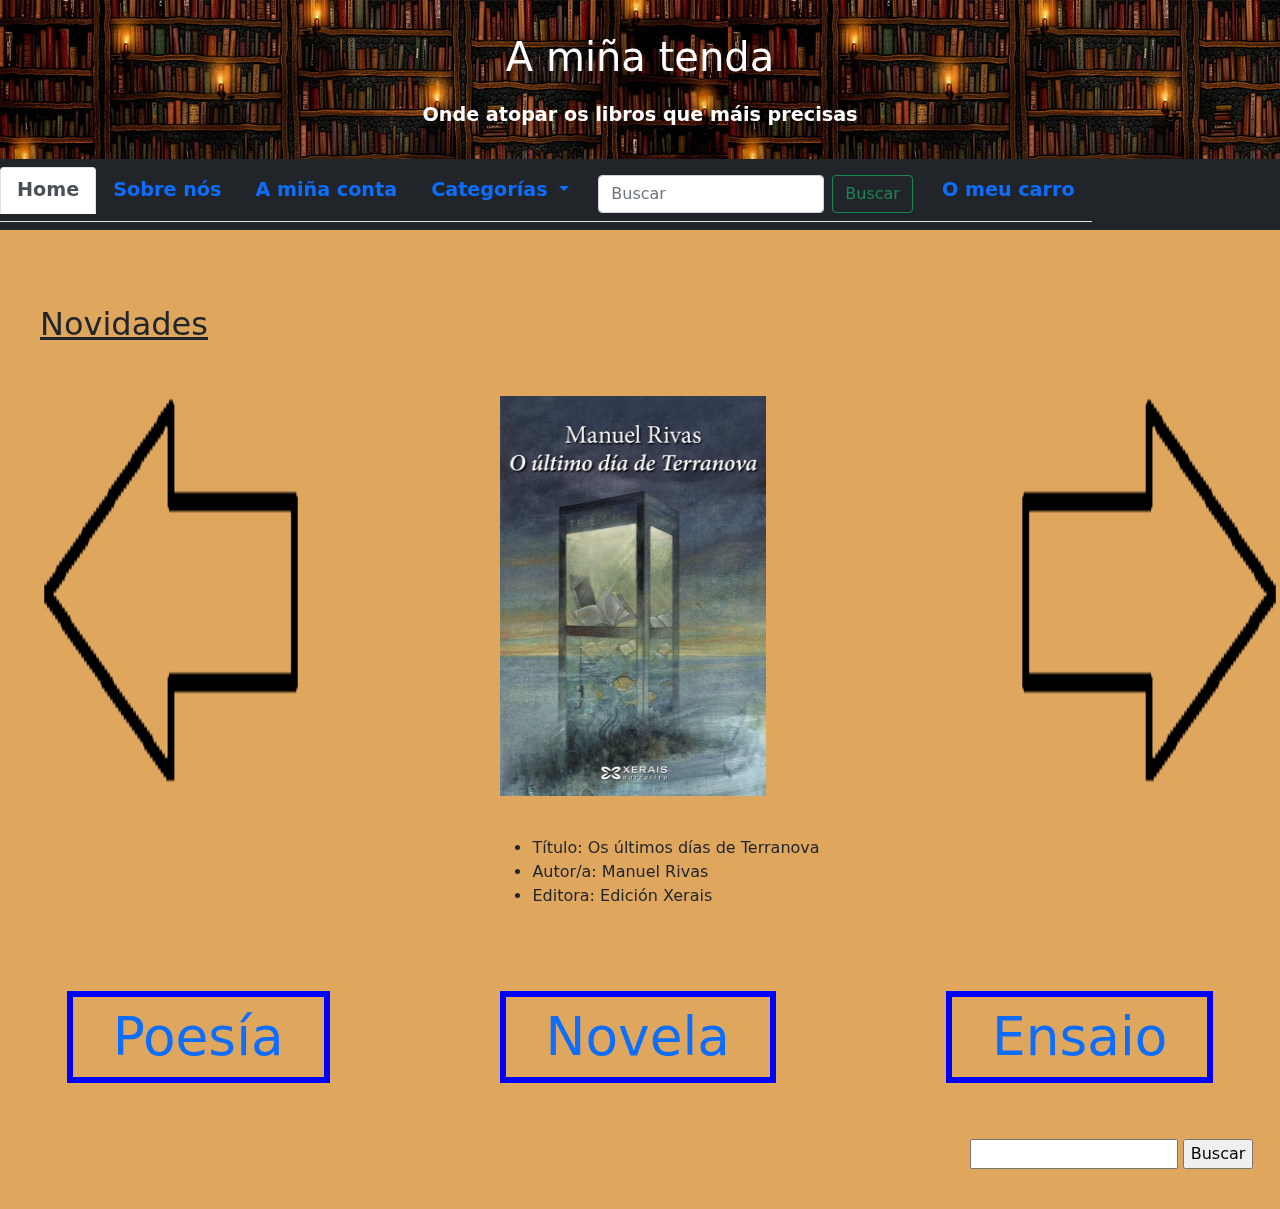
<file: index.html>
<!DOCTYPE html>
<html lang="GL">
<head>
    <meta charset="UTF-8">
    <meta http-equiv="X-UA-Compatible" content="IE=edge">
    <meta name="viewport" content="width=device-width, initial-scale=1.0">
    <title>A miña tenda</title>
    <link rel="stylesheet" href="bootstrap.min.css">
    <link rel="stylesheet" href="css.css".css">
    <script src="bootstrap.min.js"></script>
    <script src="js.js"></script>
</head>
<body onload="mostrar()">


    <header>
        <section id="imaxeCabeceira">

        <h1>A miña tenda</h1>

        Onde atopar os libros que máis precisas
        <br><br>
        </section>

        <section id="barraNavegacion">



            <nav class="navbar navbar-dark bg-dark">
                
                <ul class="nav nav-tabs">
                <li class="nav-item">
                  <a class="nav-link active" aria-current="page" href="#">Home</a>
                </li>
                
                <li class="nav-item">
                  <a class="nav-link" href="#">Sobre nós</a>
                </li>
                
                <li class="nav-item">
                    <a class="nav-link" href="#">A miña conta</a>
                  </li>
                  <li class="nav-item dropdown">
                    <a class="nav-link dropdown-toggle" href="#" role="button" data-bs-toggle="dropdown" aria-expanded="false">
                     Categorías
                    </a>
                    <ul class="dropdown-menu">
                      <li><a class="dropdown-item" href="#">Poesía</a></li>
                      <li><a class="dropdown-item" href="#">Novela</a></li>
                      <li><a class="dropdown-item" href="#">Ensaio</a></li>
                      </ul>
                    <li> <nav class="navbar bg-body-tertiary">
                        <div class="container-fluid reverse">
                          <form class="d-flex reverse" role="search">
                            <input class="form-control me-2" type="search" placeholder="Buscar" aria-label="Search">
                            <button class="btn btn-outline-success" onclick="buscar()">Buscar</button>
                </nav>
</li>   
                  <li class="nav-item">
                    <a class="nav-link" href="#">O meu carro</a>
                  </li>
                  
                 
                     
        </section>

    </header>

 

    
    <br><br>

    <main id="novidadesMain">

    <h2>Novidades</h2>

    <div id="novidadesDiv">
        
   
        
    <section id="flecha1">

    <img src="flechaIzq.png" alt="Frecha cara á esquerda" onclick="cambiarCarrusel(-1)" id="flechaIzq">
           
    </section>

    <section id="novidade">

        
        <img src="novidade1.jpg" alt="Novela Os últimos días de Terranova de Manuel Rivas" id="novidade1">

    <ul>            
        
        <li>Título: <span id="tituloNov1">Os últimos días de Terranova</span></li>
        <li>Autor/a: <span id="autorNov1"> Manuel Rivas</span> </li>
        <li>Editora: <span id="editoraNov1">Edicións Xerais</span> </li>

    </ul>

</section>

    <section id="flecha2">

        <img src="flechaDer.png" alt="Frecha cara á dereita" onclick="cambiarCarrusel(+1)" id="flechaDer">


    </section>

    </div>

</main>

    <aside id="categorías">


        <ul  id="listacategorias">
            <li> <a href="">Poesía</a> </li>
            <li><a href="">Novela</a></li>
            <li><a href="">Ensaio</a></li>




        </ul>
    </aside>
    <aside id="busqueda">

        <form action="" method="get">


            <input type="text" id="textoUsuario">

            <input type="button" value="Buscar" id="botonBuscar" onclick="buscar()">

            <div id="resultadoBusqueda"></div>



        </form>


    </aside>
    <footer></footer>
</body>
</html>
</file>
<file: css.css>
* {

            box-sizing: border-box;
        }

        header {
        
            background-image: url(fondocabecera.jpg);
            color: white;
            text-align: center;
            padding-bottom: 0pt;
            font-size: larger;
            font-weight:bolder ;
            margin-bottom: 20pt;
            padding-top: 0%;

    
        }

        #novidadesMain {

            margin-bottom: 20pt;
        }


        body {
            background-color: rgb(223, 167, 94);
            margin: 0%;

        }

        img {

        transition: all .3s ease-in-out;
        height: 400px;
        max-width: 266px;
        margin-bottom: 30pt;

        }

        #flechaIzq {

            filter: brightness(1.1);
            mix-blend-mode: multiply;

        }

        #flechaDer {

            filter: brightness(1.1);
            mix-blend-mode: multiply;
        }

        img:hover {

            transform: scale(1.1);
            
        }

        footer {

            margin: 30pt;
        }

        nav {

            padding: 0%;
        }

        h2 {
margin-left: 30pt;
            text-decoration: underline;
            justify-content: center;
            margin-bottom: 40pt;
        }

        #novidadesDiv {
            display: flex;
            gap: 70pt;
        margin-left: 30pt;
            justify-content:space-between;
          
        }

        h1 {
            padding-top: 25pt;
            margin-bottom: 15pt;
        }

        #listacategorias {
            font-size: 40pt;
            display: flex;
            justify-content: space-between;
            padding-left: 20pt;
            padding-right: 20pt;
        }

        #listacategorias li:hover
        
        {
background-color: yellow;
color: white;

        }

        #barrabuscar {

            width: 100%;
        }

        #listacategorias li {

        list-style: none;

        }


        

        #busqueda {
        
            text-align: right;
            margin-right: 20pt;
        
        }
        #busqueda h2 {
        
        text-align: center;
    
    }

    .nav-item {
        gap: 20pt;

        color: white;

    }

.navbar navbar-dark bg-dark {

padding: 0%;
margin: 0%;

}



#categorias li {

padding-left: 40pt;

}

#listacategorias li {

padding-right: 30pt;
padding-left: 30pt;
margin: 30pt;
border: solid blue 5pt;

}

a {

    text-decoration: none;
}

@media (max-width: 768px) {

    #novidadesDiv {
            display: flex;
            flex-direction: column;
            gap: 70pt;
        margin-left: 30pt;
            justify-content:space-between;
            
          
        }

        #listacategorias {
            font-size: 40pt;
            display: flex;
            flex-direction: column;
            justify-content: space-between;
            padding-left: 20pt;
            padding-right: 20pt;
        }

        #flechaIzq {

            filter: brightness(1.1);
            mix-blend-mode: multiply;
            height: 200px;
            width: 266px;

        }

        #flechaDer {

            filter: brightness(1.1);
            mix-blend-mode: multiply;
            height: 200px;
            width: 266px;
        }

        
}
</file>
